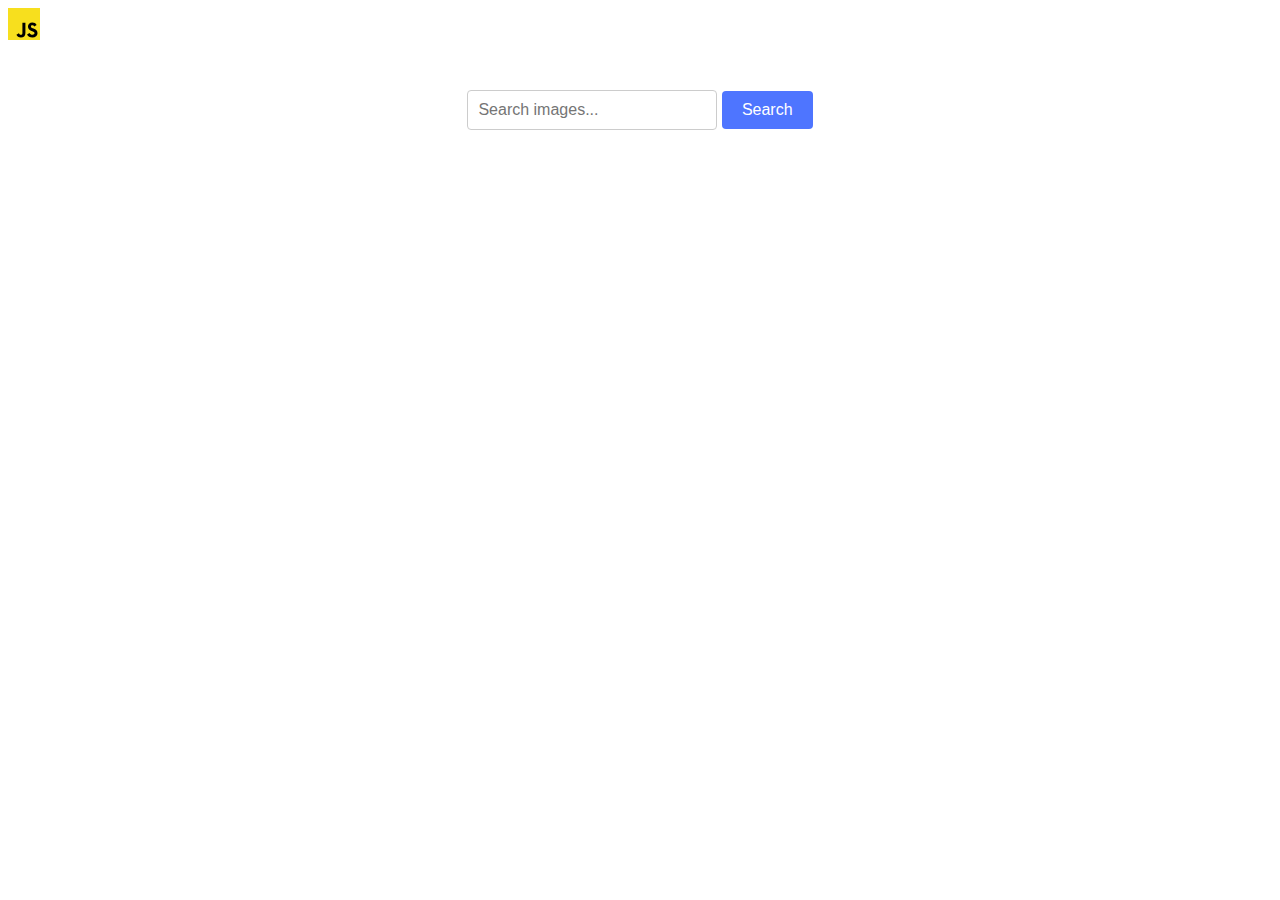
<file: src/index.html>
<!DOCTYPE html>
<html lang="en">
  <head>
    <meta charset="UTF-8" />
    <link rel="icon" type="image/svg+xml" href="/favicon.svg" />
    <meta name="viewport" content="width=device-width, initial-scale=1.0" />
    <title>goit-js-hw-11</title>
    <link rel="stylesheet" href="./css/styles.css" />
  </head>
  <body>
    <section>
      <!-- Path to images as from index.html file -->
      <img src="./img/javascript.svg" alt="" />
    </section>

    <div class="search-container">
      <form class="search-form">
        <input
          type="text"
          id="searchInput"
          name="query"
          placeholder="Search images..."
        />
        <button type="submit" class="searchBtn">Search</button>
      </form>
    </div>

    <ul class="gallery"></ul>

    <div class="loader"></div>

    <script type="module" src="./main.js"></script>
  </body>
</html>
</file>
<file: src/css/styles.css>
/**
  |============================
  | include css partials with
  | default @import url()
  |============================
*/
@import url('./reset.css');
@import url('./vite-promo.css');
@import url('./header.css');

:root {
  font-family: Inter, Avenir, Helvetica, Arial, sans-serif;
  font-size: 16px;
  line-height: 24px;
  font-weight: 400;

  color: #242424;
  background-color: rgba(255, 255, 255, 0.87);

  font-synthesis: none;
  text-rendering: optimizeLegibility;
  -webkit-font-smoothing: antialiased;
  -moz-osx-font-smoothing: grayscale;
  -webkit-text-size-adjust: 100%;
}

/* styles.css */

.search-form {
  margin-bottom:25px;
}

.search-container {
  text-align: center;
  margin-top: 50px;
}

input[type="text"] {
  padding: 10px;
  width: 250px;
  border: 1px solid #ccc;
  border-radius: 4px;
  font-size: 16px;
  box-sizing: border-box;
}

button[type="submit"] {
  padding: 10px 20px;
  background-color: #4E75FF;;
  color: white;
  border: none;
  border-radius: 4px;
  cursor: pointer;
  font-size: 16px;
}

button[type="submit"]:hover {
  background-color: #6C8CFF;
}

button[type="submit"]:focus {
  outline: none;
}

.gallery {
  display: flex;
  flex-wrap: wrap;
  gap: 20px;
  justify-content: center;
   
}

.img-container {
  overflow: hidden;
  border-radius: 8px;
flex-direction: column;
width: 400px;
}

.img-container img {
  object-fit: cover;
  width: 400px;
  height:240px;
}

.img-card {
  margin-left: 20px;
  display: flex;
  gap: 10px;
}

.img-des {
  margin: 5px 0;
  font-size: 14px;
  display: flex;
  flex-direction: column;
}

.loader {
  font-size: 10px;
  width: 1em;
  height: 1em;
  border-radius: 50%;
  position: absolute;
  top: 45vh;
  left: 50%;
  text-indent: -9999em;
  animation: mulShdSpin 1.1s infinite ease;
  transform: translateZ(0);

  opacity: 0;
  visibility: hidden;
  pointer-events: none;
}

.loader.is-open {
  margin: 0;
  opacity: 1;
  visibility: visible;
  pointer-events: auto;
}

@keyframes mulShdSpin {

  0%,
  100% {
    box-shadow: 0em -2.6em 0em 0em #4e75ff,
      1.8em -1.8em 0 0em rgba(78, 117, 255, 0.2),
      2.5em 0em 0 0em rgba(78, 117, 255, 0.2),
      1.75em 1.75em 0 0em rgba(78, 117, 255, 0.2),
      0em 2.5em 0 0em rgba(78, 117, 255, 0.2),
      -1.8em 1.8em 0 0em rgba(78, 117, 255, 0.2),
      -2.6em 0em 0 0em rgba(78, 117, 255, 0.5),
      -1.8em -1.8em 0 0em rgba(78, 117, 255, 0.7);
  }

  12.5% {
    box-shadow: 0em -2.6em 0em 0em rgba(78, 117, 255, 0.7),
      1.8em -1.8em 0 0em #4e75ff, 2.5em 0em 0 0em rgba(78, 117, 255, 0.2),
      1.75em 1.75em 0 0em rgba(78, 117, 255, 0.2),
      0em 2.5em 0 0em rgba(78, 117, 255, 0.2),
      -1.8em 1.8em 0 0em rgba(78, 117, 255, 0.2),
      -2.6em 0em 0 0em rgba(78, 117, 255, 0.2),
      -1.8em -1.8em 0 0em rgba(78, 117, 255, 0.5);
  }

  25% {
    box-shadow: 0em -2.6em 0em 0em rgba(78, 117, 255, 0.5),
      1.8em -1.8em 0 0em rgba(78, 117, 255, 0.7), 2.5em 0em 0 0em #4e75ff,
      1.75em 1.75em 0 0em rgba(78, 117, 255, 0.2),
      0em 2.5em 0 0em rgba(78, 117, 255, 0.2),
      -1.8em 1.8em 0 0em rgba(78, 117, 255, 0.2),
      -2.6em 0em 0 0em rgba(78, 117, 255, 0.2),
      -1.8em -1.8em 0 0em rgba(78, 117, 255, 0.2);
  }

  37.5% {
    box-shadow: 0em -2.6em 0em 0em rgba(78, 117, 255, 0.2),
      1.8em -1.8em 0 0em rgba(78, 117, 255, 0.5),
      2.5em 0em 0 0em rgba(78, 117, 255, 0.7), 1.75em 1.75em 0 0em #4e75ff,
      0em 2.5em 0 0em rgba(78, 117, 255, 0.2),
      -1.8em 1.8em 0 0em rgba(78, 117, 255, 0.2),
      -2.6em 0em 0 0em rgba(78, 117, 255, 0.2),
      -1.8em -1.8em 0 0em rgba(78, 117, 255, 0.2);
  }

  50% {
    box-shadow: 0em -2.6em 0em 0em rgba(78, 117, 255, 0.2),
      1.8em -1.8em 0 0em rgba(78, 117, 255, 0.2),
      2.5em 0em 0 0em rgba(78, 117, 255, 0.5),
      1.75em 1.75em 0 0em rgba(78, 117, 255, 0.7), 0em 2.5em 0 0em #4e75ff,
      -1.8em 1.8em 0 0em rgba(78, 117, 255, 0.2),
      -2.6em 0em 0 0em rgba(78, 117, 255, 0.2),
      -1.8em -1.8em 0 0em rgba(78, 117, 255, 0.2);
  }

  62.5% {
    box-shadow: 0em -2.6em 0em 0em rgba(78, 117, 255, 0.2),
      1.8em -1.8em 0 0em rgba(78, 117, 255, 0.2),
      2.5em 0em 0 0em rgba(78, 117, 255, 0.2),
      1.75em 1.75em 0 0em rgba(78, 117, 255, 0.5),
      0em 2.5em 0 0em rgba(78, 117, 255, 0.7), -1.8em 1.8em 0 0em #4e75ff,
      -2.6em 0em 0 0em rgba(78, 117, 255, 0.2),
      -1.8em -1.8em 0 0em rgba(78, 117, 255, 0.2);
  }

  75% {
    box-shadow: 0em -2.6em 0em 0em rgba(78, 117, 255, 0.2),
      1.8em -1.8em 0 0em rgba(78, 117, 255, 0.2),
      2.5em 0em 0 0em rgba(78, 117, 255, 0.2),
      1.75em 1.75em 0 0em rgba(78, 117, 255, 0.2),
      0em 2.5em 0 0em rgba(78, 117, 255, 0.5),
      -1.8em 1.8em 0 0em rgba(78, 117, 255, 0.7), -2.6em 0em 0 0em #4e75ff,
      -1.8em -1.8em 0 0em rgba(78, 117, 255, 0.2);
  }

  87.5% {
    box-shadow: 0em -2.6em 0em 0em rgba(78, 117, 255, 0.2),
      1.8em -1.8em 0 0em rgba(78, 117, 255, 0.2),
      2.5em 0em 0 0em rgba(78, 117, 255, 0.2),
      1.75em 1.75em 0 0em rgba(78, 117, 255, 0.2),
      0em 2.5em 0 0em rgba(78, 117, 255, 0.2),
      -1.8em 1.8em 0 0em rgba(78, 117, 255, 0.5),
      -2.6em 0em 0 0em rgba(78, 117, 255, 0.7), -1.8em -1.8em 0 0em #4e75ff;
  }
}
</file>
